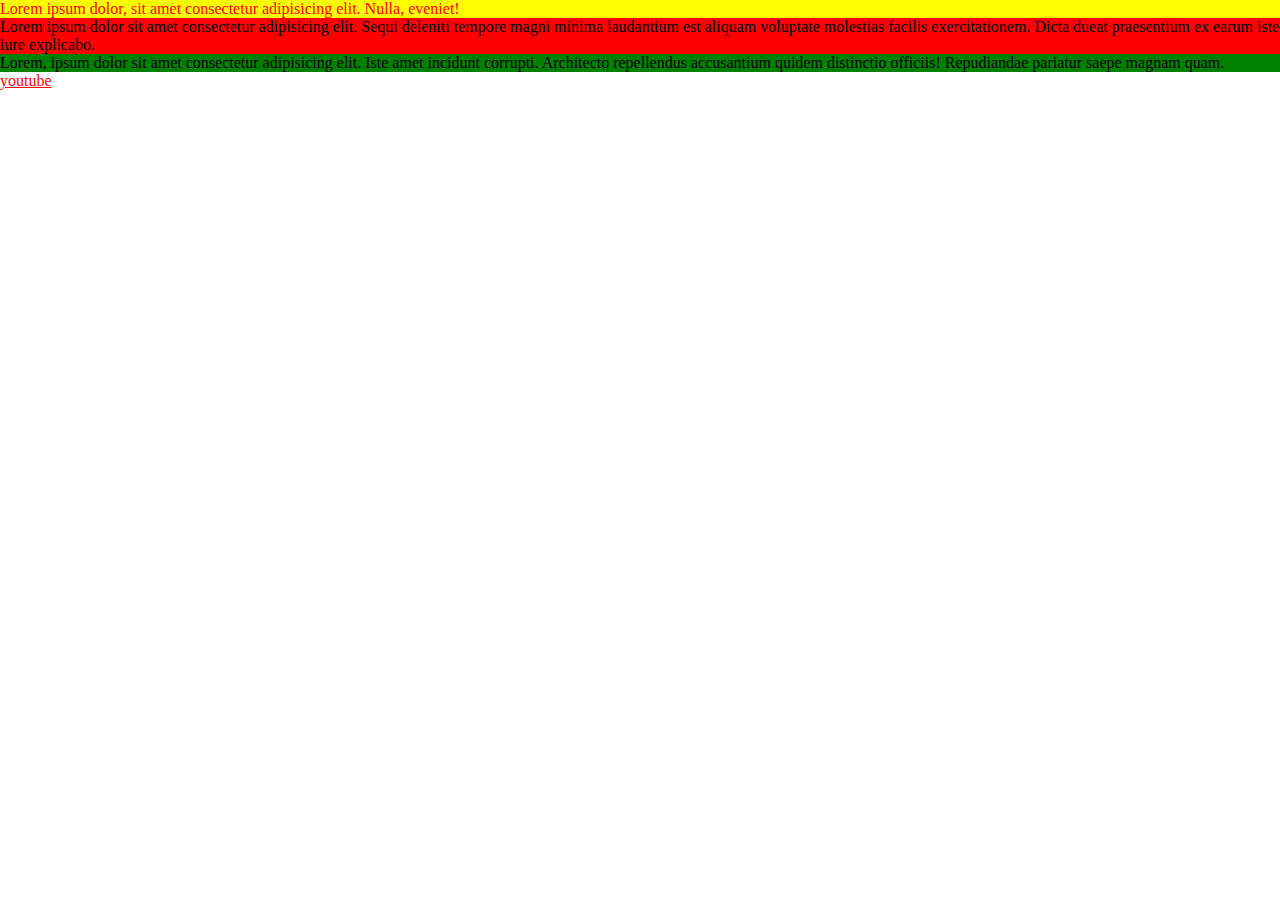
<file: CSS/INDEX.html>
<!DOCTYPE html>
<html lang="en">

<head>
    <meta charset="UTF-8">
    <meta name="viewport" content="width=device-width, initial-scale=1.0">
    <title>Document</title>
    <style>
        div>p {
            color: red;
            background-color: yellow;
        }

        .red {
            background-color: red;
        }

        #green {
            background-color: green;
        }
        *{
            margin: 0%;
            padding: 0;
        }
        a:link{
            color: red;
        }
        a:hover{

            background-color: brown;
        }
    </style>
</head>

<body>
    <div>
        <p>Lorem ipsum dolor, sit amet consectetur adipisicing elit. Nulla, eveniet!</p>
    </div>


    <div class="red">Lorem ipsum dolor sit amet consectetur adipisicing elit. Sequi deleniti tempore magni minima
        laudantium est aliquam voluptate molestias facilis exercitationem. Dicta dueat praesentium ex earum iste iure
        explicabo.</div>

    <div id="green">Lorem, ipsum dolor sit amet consectetur adipisicing elit. Iste amet incidunt corrupti. Architecto
        repellendus accusantium quidem distinctio officiis! Repudiandae pariatur saepe magnam quam.</div>

        <a href="https://www.youtube.com/playlist?list=PL0c0N7xv8s06iL0pUc8VXGH_v-vbGOSv4">youtube</a>
</body>

</html>
</file>
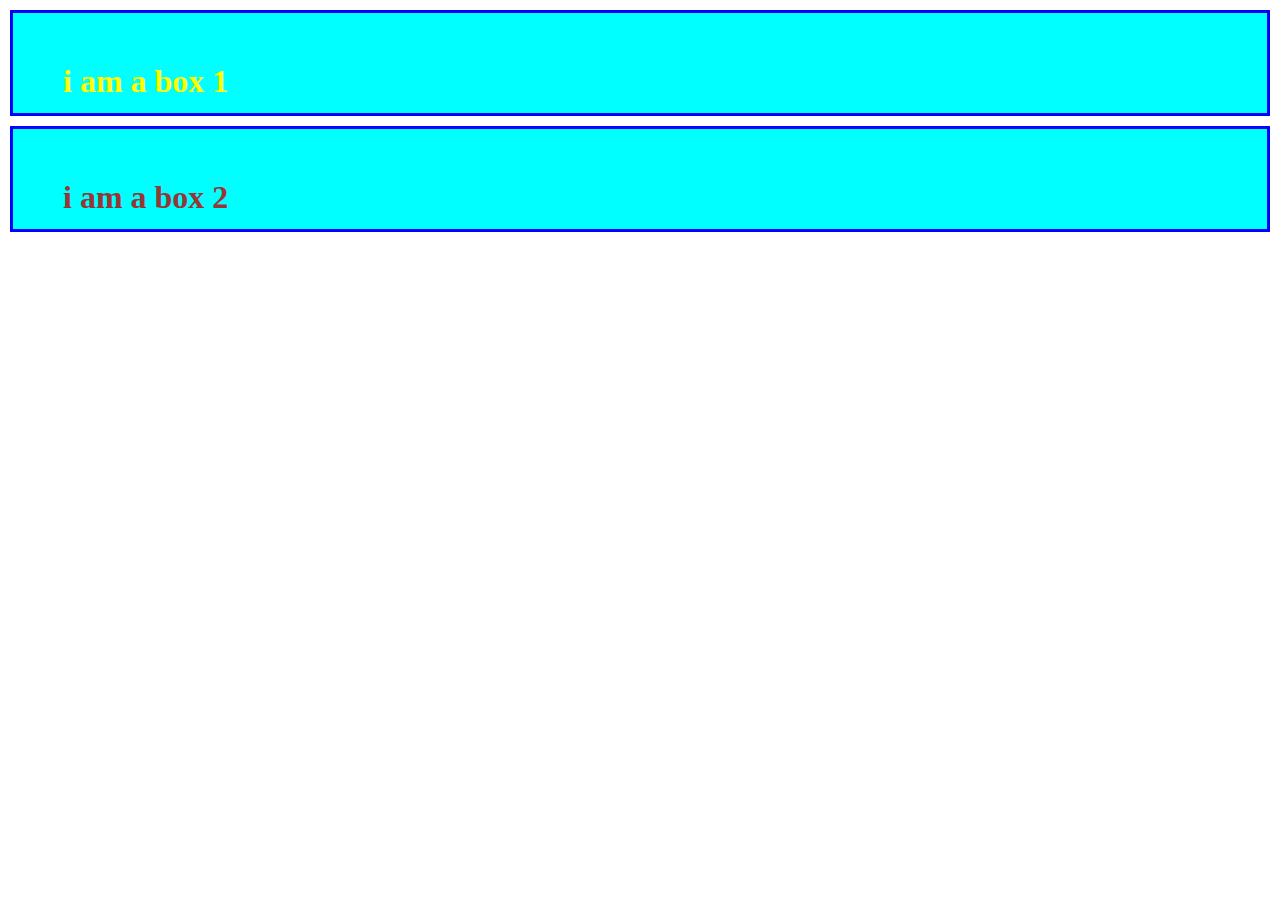
<file: CSS/box.html>
<!DOCTYPE html>
<html lang="en">
<head>
    <meta charset="UTF-8">
    <meta name="viewport" content="width=device-width, initial-scale=1.0">
    <title>Document</title>
    <style>
        *{
          margin: 0%;
          padding: 0%;  
        }
        .box{
            background-color: aqua;
        }

        .box1{
            color: yellow;
            padding: 50px;
            margin: 10px;
            border: 3px solid  blue ;
            height: 20px;
            box-sizing: border-box;
        }

        .box2{
            color: rgb(152, 54, 54);
            padding: 50px;
            margin: 10px;
            border: 3px solid  blue ;
            height: 20px;
            box-sizing: border-box;
        }
    </style>
</head>
<body>
    <div class="box box1"> <h1>i am a box 1</h1></div>
    <div class="box box2"> <h1>i am a box 2</h1></div>
</body>
</html>
</file>
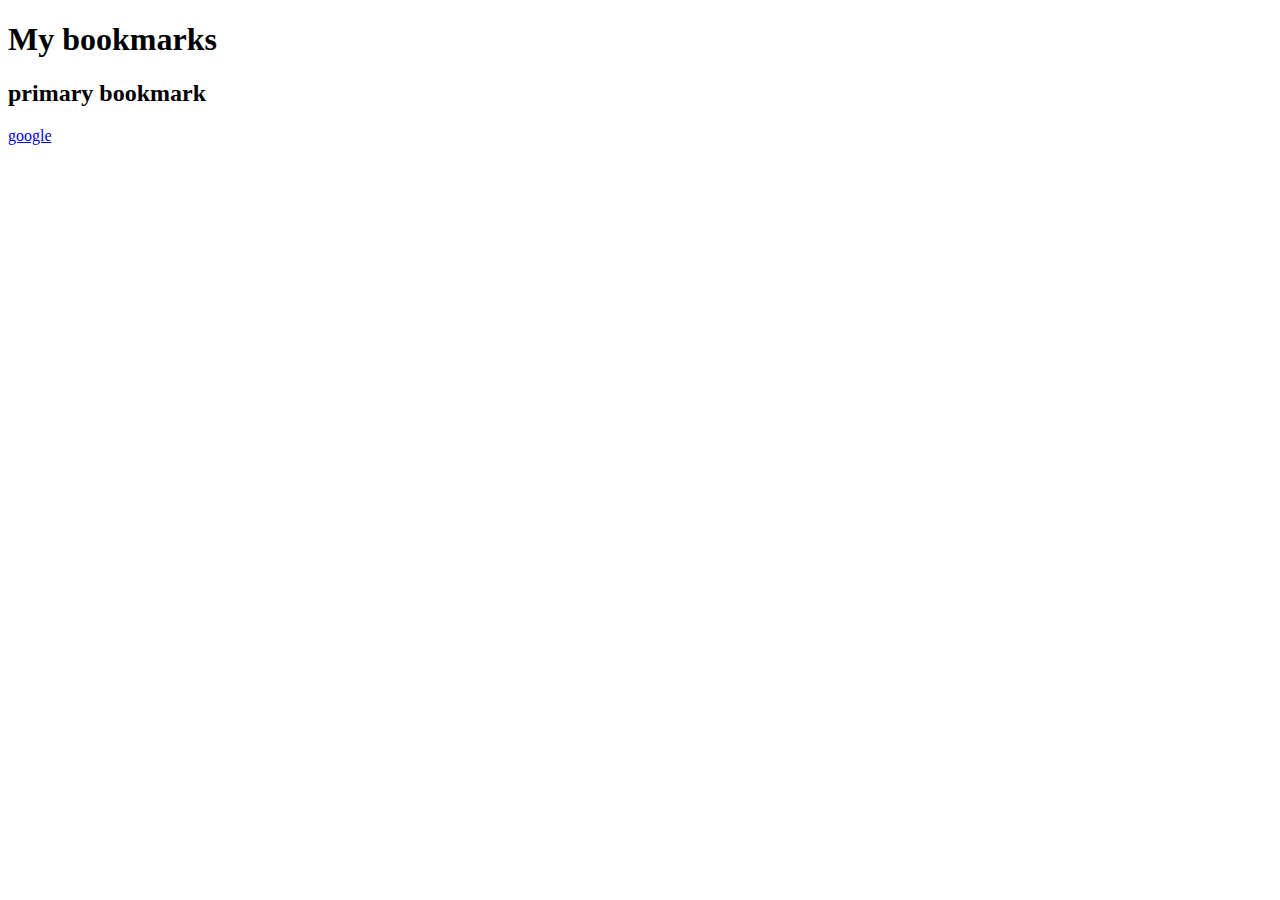
<file: HTML/Bookmark.html>
<!DOCTYPE html>
<html lang="en">
<head>
    <meta charset="UTF-8">
    <meta name="viewport" content="width=device-width, initial-scale=1.0">
    <title>Document</title>
</head>
<body>
    <h1>My bookmarks</h1>
    <h2>primary bookmark</h2>
    <a target="_blank" href="https://www.google.com/">google</a>
    
    
</body>
</html>
</file>
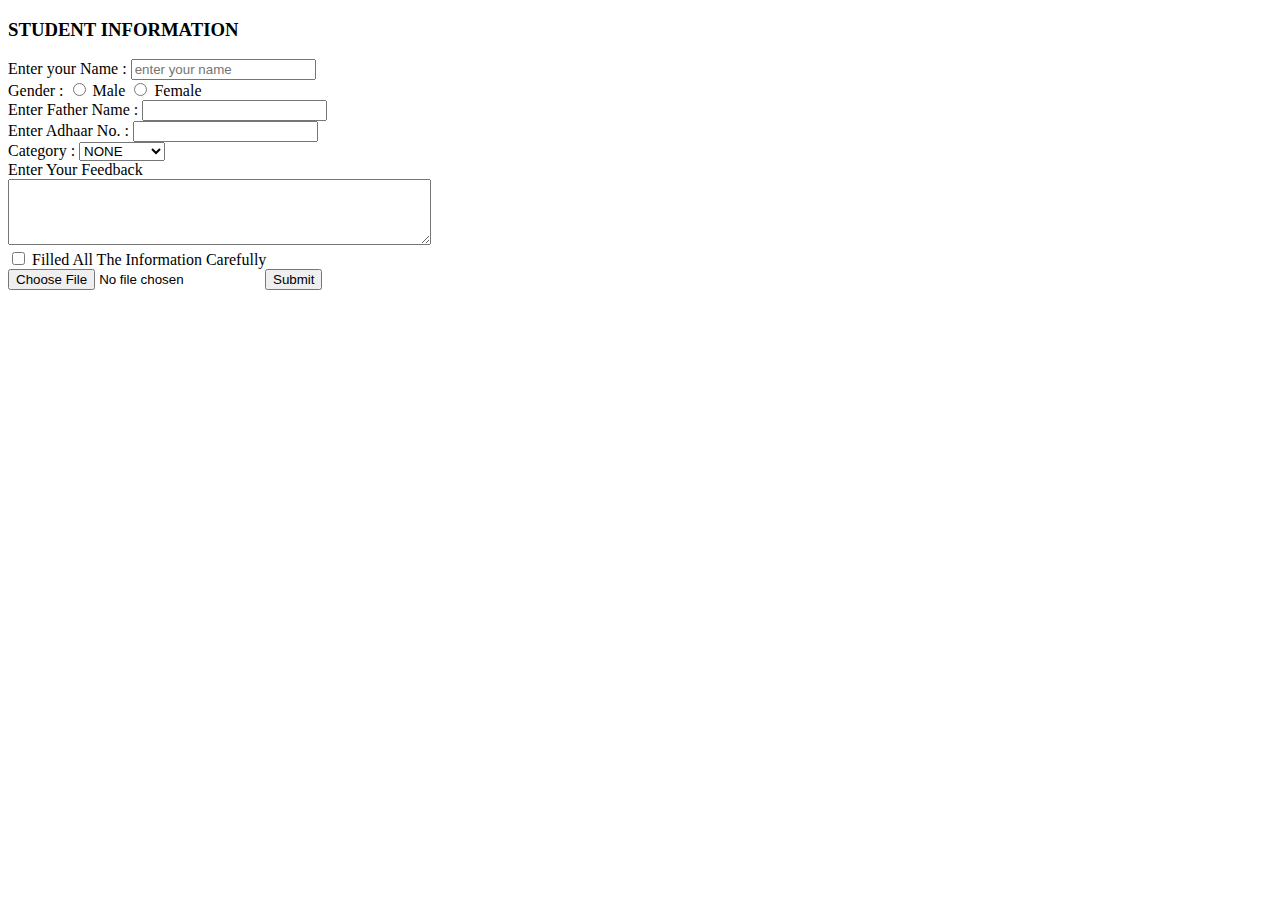
<file: HTML/form.html>
<!DOCTYPE html>
<html lang="en">

<head>
    <meta charset="UTF-8">
    <meta name="viewport" content="width=device-width, initial-scale=1.0">
    <title>Document</title>
    <link rel="stylesheet" href="">

</head>

<body>
    <h3>STUDENT INFORMATION</h3>
    <form action="post">
        <div>
            <label for="username">Enter your Name :</label>
            <input type="text" id="username" name="username" placeholder="enter your name">
        </div>
        <div>
            <label for="">Gender : </label>
            <input type="radio" id="Male" name="gender" value="male">
            <label for="Male">Male</label>
            <input type="radio" id="Female" name="gender">
            <label for="Female">Female</label>
        </div>
        <div>
            <label for="father name">Enter Father Name :</label>
            <input type="text" id="father name" name="father name" placeholder="">
        </div>
        <!-- <div>

            <input type="radio" id="male" name="gender" value="male">
            <label for="male">Male</label>
            <input type="radio" id="female" name="gender" value="female">
            <label for="female">Female</label>
        </div> -->
        <div>
            <label for="aadhar">Enter Adhaar No. :</label>
            <input type="number" id="aadhar" name="aadhar">
        </div>
        <div>
            <LABEL>Category :</LABEL>
            <select name="category">
                <option value="none">NONE</option>
                <option value="general">GENERAL</option>
                <option value="obc">OBC</option>
                <option value="st">ST</option>
            </select>
        </div>
        <div>
            <label for="comment">Enter Your Feedback</label>
            <div>
                <textarea id="comment" name="comment" rows="4" cols="50"></textarea>
            </div>
            <div>
                <input type="checkbox" id="subscribe" name="subscribe" value="yes">
                <label for="subscribe">Filled All The Information Carefully</label>
            </div>
            <div>
                <input type="file">
                <input type="submit">
            </div>
    </form>

</body>

</html>
</file>
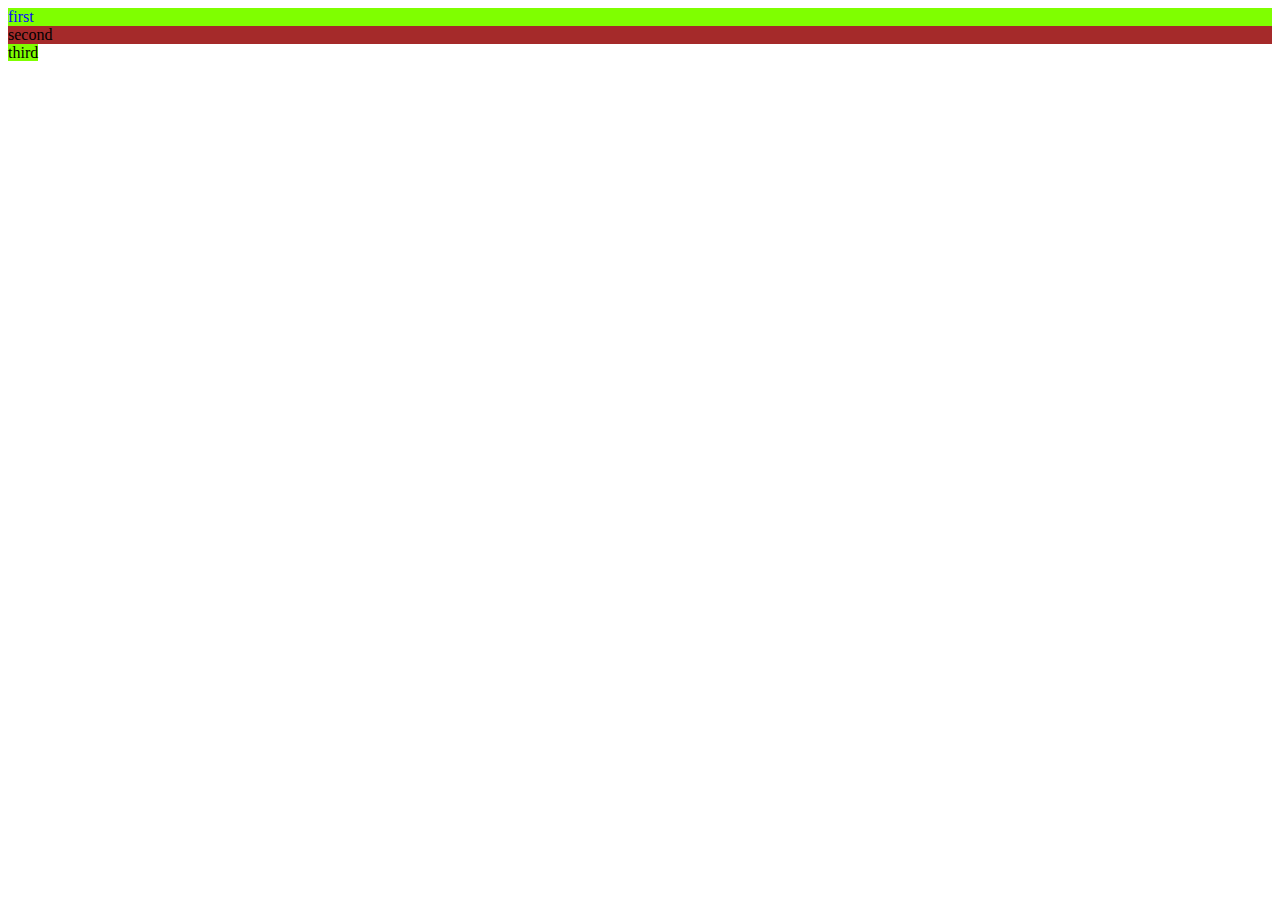
<file: HTML/ID.html>
<!DOCTYPE html>
<html lang="en">
<head>
    <meta charset="UTF-8">
    <meta name="viewport" content="width=device-width, initial-scale=1.0">
    <title>Id And Class</title>
    <link rel="stylesheet" href="style.css">
</head>
<body>
    <div id="first" class="red bg-yellow"> first </div>
    <div id="second" >second</div>
    <span class="red">third</span>
    
</body>
</html>
</file>
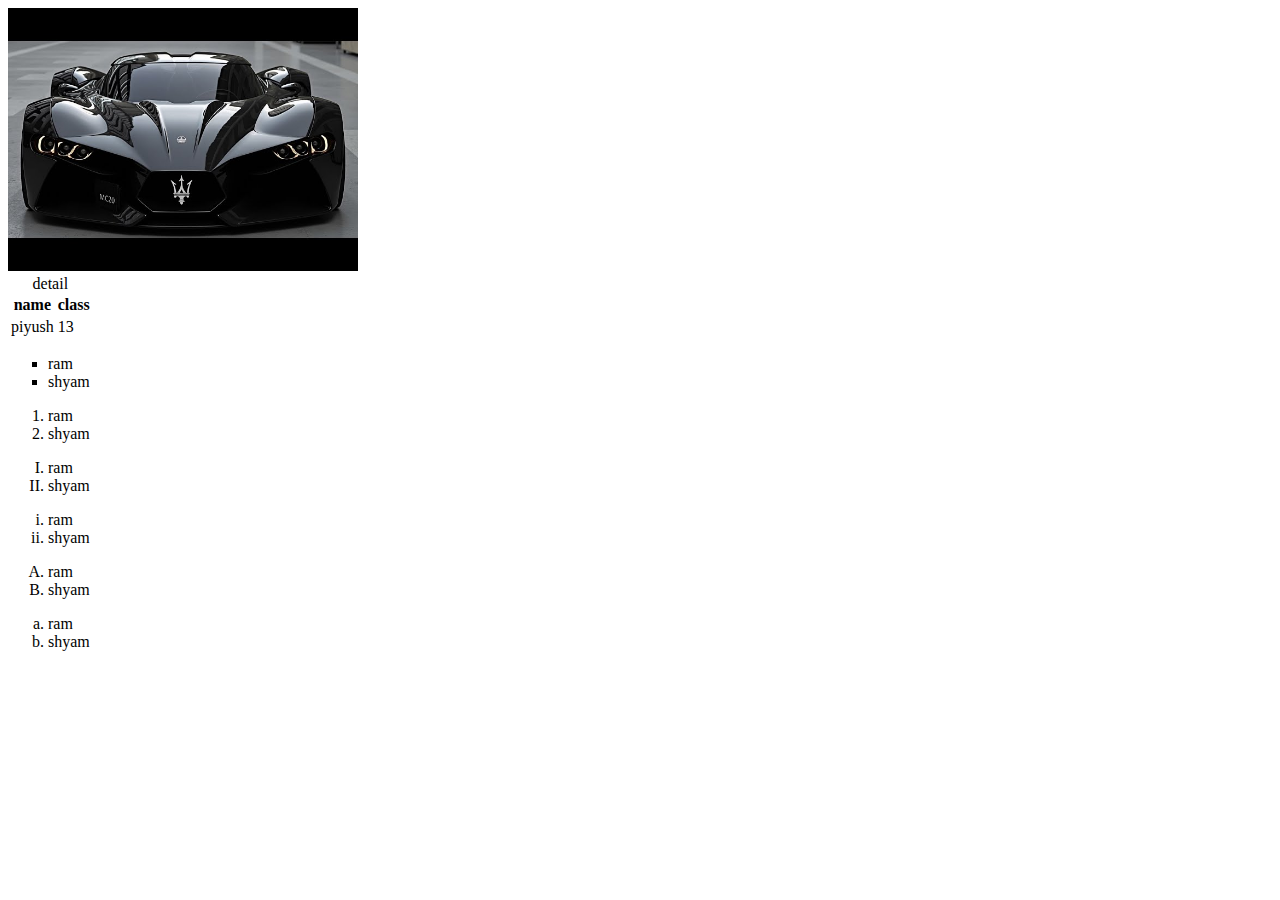
<file: HTML/image.html>
<!DOCTYPE html>
<html lang="en">
<head>
    <meta charset="UTF-8">
    <meta name="viewport" content="width=device-width, initial-scale=1.0">
    <title>Document</title>
    <link rel="stylesheet" href="style.css">
</head>
<body>
    <img width="350" src="image1.jpg" alt="">
    <script src="script.js"></script>
    
    <table>
        <caption>detail</caption>
        <tr>
            <th>name</th>
            <th>class</th>
        </tr>
        <tr>
            <td>piyush</td>
            <td>13</td>

        </tr>

        </table>
        <ul type="square">
            <li>ram</li>
            <li>shyam</li>
        </ul>
        <ol type="1">
            <li>ram</li>
            <li>shyam</li>
        </ol>
        <ol type="I">
            <li>ram</li>
            <li>shyam</li>
        </ol>
        <ol type="i">
            <li>ram</li>
            <li>shyam</li>
        </ol>
        <ol type="A">
            <li>ram</li>
            <li>shyam</li>
        </ol>
        <ol type="a">
            <li>ram</li>
            <li>shyam</li>
        </ol>

</body>
</html>
</file>
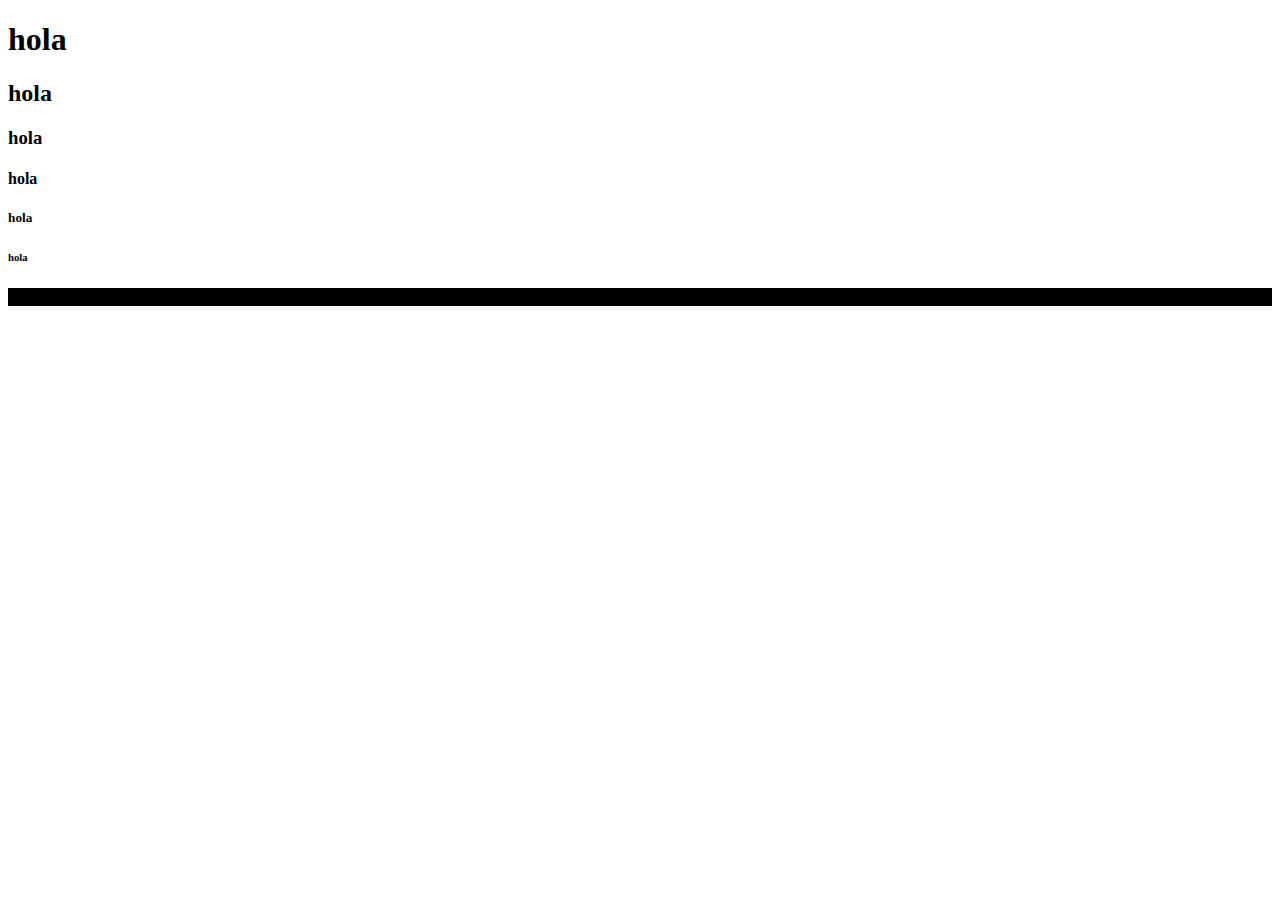
<file: HTML/NEW.html>
<!DOCTYPE html>
<html lang="en">
<head>
    <meta charset="UTF-8">
    <meta name="viewport" content="width=device-width, initial-scale=1.0">
    <title>Document</title>
    <link rel="stylesheet" href="style.css">
</head>
<body>
    <h1>hola</h1>
    <h2>hola</h2>
    <h3>hola</h3>
    <h4>hola</h4>
    <h5>hola</h5>
    <h6>hola</h6>
    <p>Lorem ipsum dolor sit amet consectetur, adipisicing elit. Repudiandae error atque blanditiis reprehenderit possimus sit similique esse voluptatum corporis. Quos id porro illo?</p>
    <script src="script.js"></script>
</body>
</html>
</file>
<file: HTML/style.css>
bod{
    background-color: rgb(12, 209, 209);
    color: rgb(18, 18, 225);
}
p{
    background-color: black ;
}

.red{
    background-color: chartreuse;
}
.bg-yellow{
    color: rgb(7, 7, 255);
}
#second{
    background-color: brown;
}
</file>
